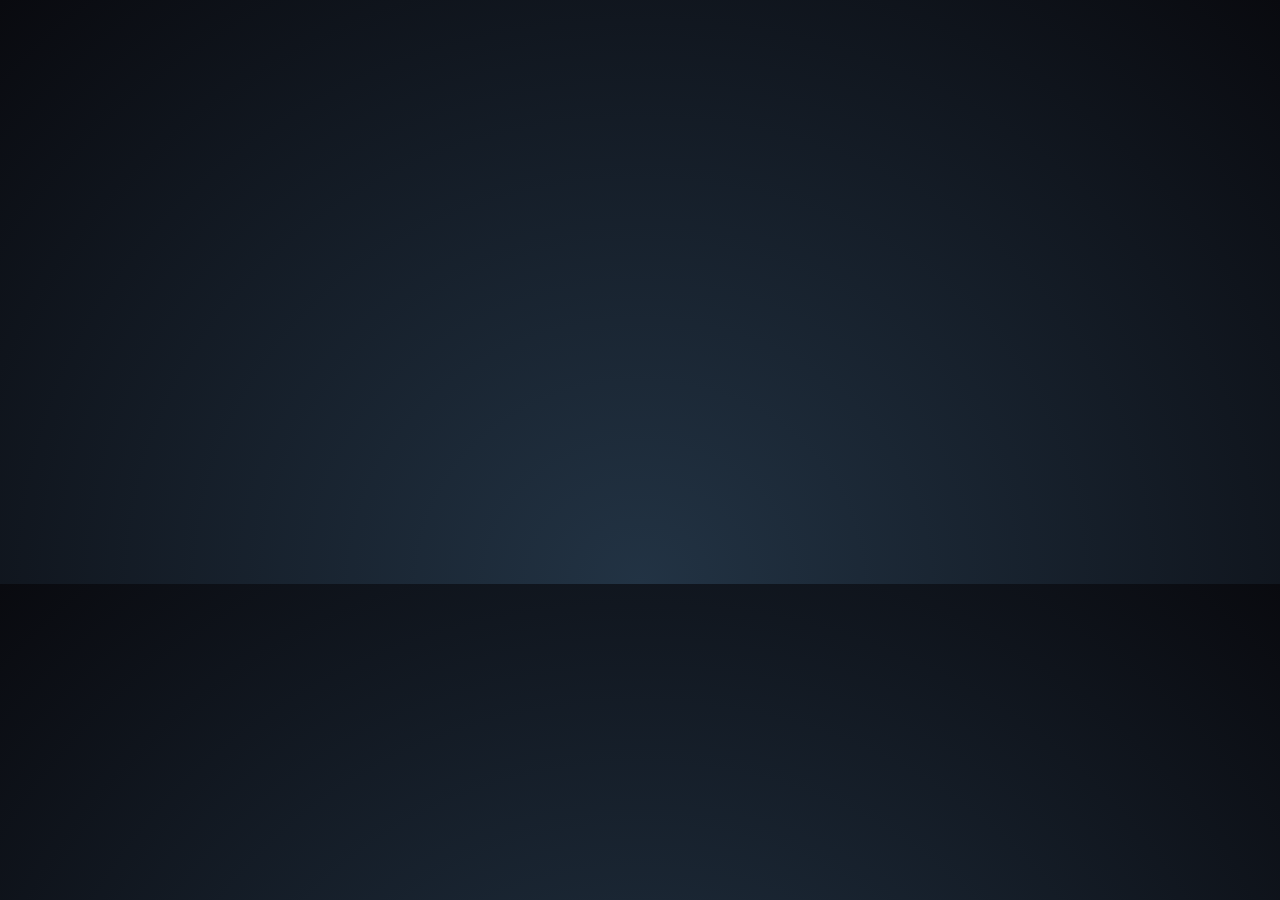
<file: index.html>
<!DOCTYPE html>
<html lang="en">
  <head>
    <meta charset="UTF-8" />
    <meta name="viewport" content="width=80%, initial-scale=1.0" />
    <title> Beat Store | the_fhtamim, LLC</title>
    <link rel="shortcut icon" href="https://www.thefhtamim.cf/images/Copy%20of%20Copy%20of%20Prod.%20By%20the_fhtamim%20(1).png" type="image/x-icon" />
      <link rel="stylesheet" href="style.css">
    <link rel="stylesheet" href="https://use.fontawesome.com/releases/v5.8.1/css/all.css">
        <link rel="stylesheet" href="https://cdnjs.cloudflare.com/ajax/libs/font-awesome/5.15.3/css/all.min.css"/>
    <script type="text/javascript" src="test1.js"></script>

    

  </head>
    
    
    
   
<body>
  
  <style>
body {
  font-family: "Lato", sans-serif;
}

.sidenav {
  height: 100%;
  width: 0;
  position: fixed;
  z-index: 1;
  top: 0;
  right: 0;
  background-color: #111;
  overflow-x: hidden;
  transition: 0.5s;
  padding-top: 60px;
}

.sidenav a {
  padding: 8px 8px 8px 32px;
  text-decoration: none;
  font-size: 25px;
  color: #818181;
  display: block;
  transition: 0.3s;
}

.sidenav a:hover {
  color: #f1f1f1;
}

.sidenav .closebtn {
  position: absolute;
  top: 0;
  right: 25px;
  font-size: 36px;
  margin-left: 50px;
}

@media screen and (max-height: 450px) {
  .sidenav {padding-top: 15px;}
  .sidenav a {font-size: 18px;}
}
</style>
</head>
<body>

<!--  <div id="mySidenav" class="sidenav">
  <a href="javascript:void(0)" class="closebtn" onclick="closeNav()">&times;</a>
  <a href="https://www.thefhtamim.cf">HOME</a>
  <a href="https://www.thefhtamim.cf/releases">RELEASES</a>
  <a href="https://store.thefhtamim.cf">BEAT STORE</a>
    <a href="https://www.thefhtamim.cf/about">ABOUT</a>
  <a href="mailto:hello@fhtamim.me">CONTACT</a>
</div>
<span class="myClass" style="font-size:30px;cursor:pointer" onclick="openNav()">&#9776; MENU </span>  -->


<script>
function openNav() {
  document.getElementById("mySidenav").style.width = "250px";
}

function closeNav() {
  document.getElementById("mySidenav").style.width = "0";
}
</script
  
  
    <section class="animated-background">
        <div id="stars1"></div>
        <div id="stars2"></div>
        <div id="stars3"></div>
    </section>

    
    
    


    
   

    <div id="userName">
        the_fhtamim
    </div>
    
   <div id="hashtag">
        Arteon Records
    </div>

    <div id="links">
        
        
        <div>
            
           
            <div>
                <div>
        .</div>
                <a class="link" href="order-form" target="_blank">
      <i class="fas fa-cart-arrow-down">&nbsp;</i>ORDER NOW </a>
        .</div>
  <a class="link" href="tnc " target="_blank">
      <i class="fab fa-wpforms">&nbsp;</i>Terrms & Conditions</a>
        .</div>
    
   
        
        <!--
        
        <a class="link" href=" " target="_blank"><i
                class="fa fa-download">&nbsp;</i> - Download Now</a>
        
        <a class="link" href=" " target="_blank"><i
                class="fab fa-spotify">&nbsp;</i> - Stream Now</a> 
<a class="link" href=" " target="_blank"><i
                class="fa fa-download">&nbsp;</i> - (Product ID - soh  ) </a>
        -->
        
    
    
    
    
    
    
    
   <!--    <div id="userName">
        Available [FREE FOR PROFIT] Beats
    </div>   -->
    
  
   
    </br>
  
  <!--
  <a class="link" href=" https://youtu.be/lV-yILlzmt0 " target="_blank"><i
                class="fa fa-download">&nbsp;</i>Continental - (Product ID - soh2304  ) </a>
    
    <a class="link" href=" https://open.spotify.com/album/5YhmLePwdu8srzZxdTyo1o" target="_blank"><i
                class="fa fa-download">&nbsp;</i>Arona - (Product ID - soh2014  ) </a>
                  
                  <a class="link" href=" https://open.spotify.com/album/0Nj7qlvxLylNcSBk229ViZ" target="_blank"><i
                class="fa fa-download">&nbsp;</i>Octavia - (Product ID - soh3625  ) </a>
                  
                  <a class="link" href=" https://open.spotify.com/album/2s51cpylyjlPXdKQ2SUnEr" target="_blank"><i
                class="fa fa-download">&nbsp;</i>Corniche - (Product ID - soh1025  ) </a>
                  
        <a class="link" href=" https://open.spotify.com/album/2fqgOldTveCF6lrM4BGYNg" target="_blank"><i
                class="fa fa-download">&nbsp;</i>Exige - (Product ID - soh1123  ) </a>
        <a class="link" href=" https://open.spotify.com/album/7EuJVTVFCPy05QUd9B8lxQ" target="_blank"><i
                class="fa fa-download">&nbsp;</i>Flavia - (Product ID - soh1257  ) </a>
        <a class="link" href=" https://open.spotify.com/album/2JqHORIMId0jUxrEqTI5ys" target="_blank"><i
                class="fa fa-download">&nbsp;</i>Berlinette - (Product ID - soh2571  ) </a>
        <a class="link" href=" https://open.spotify.com/album/2WAXw537Lv4AiMEh3F1Qgm" target="_blank"><i
                class="fa fa-download">&nbsp;</i>Brooklands - (Product ID - soh2147  ) </a>
        <a class="link" href=" https://open.spotify.com/album/5M11ld3kIiazShPty0c6sX" target="_blank"><i
                class="fa fa-download">&nbsp;</i>Aviator - (Product ID - soh2485  ) </a>
        <a class="link" href=" https://open.spotify.com/album/0739J2Yspo9JTjV2zdnoDk" target="_blank"><i
                class="fa fa-download">&nbsp;</i>Phaeton - (Product ID - soh2496  ) </a>
        <a class="link" href=" https://open.spotify.com/track/1SEocTgJMP2VWW9NqzoJOt" target="_blank"><i
                class="fa fa-download">&nbsp;</i>Fleetwood - (Product ID - soh2581  ) </a>
    
   -->
    
    
    </div>
<div id="hashtag">
        #thefhtamim
    </div>
    
    
    
    

    
  <!--  <div style="text-align:center;">   <iframe src="https://open.spotify.com/embed/artist/7JfHKTKBfe18f5ncO2yxkb?theme=0" width="70%" height="380" align="middle" frameBorder="0" allowtransparency="true" allow="encrypted-media"></iframe>  </div>
    
    
    -->

  
  <div id="links">
        
        
        <div>
            
           
            <div>
                <div>
        .</div>
                <a class="link" href="https://www.thefhtamim.cf" target="_blank">
      <i class="far fa-arrow-alt-circle-left">&nbsp;</i>Go Back to Official Website </a>
        .</div>
  <a class="link" href="https://www.fhtamim.me " target="_blank">
      <i class="fas fa-code">&nbsp;</i>Blog Website</a>
        .</div>
  
  
  <div id="userName">
        <p style="text-align: center"> Copyright &copy; 2020-<script>document.write(new Date().getFullYear())</script> the_fhtamim Inc.  All Rights Reserved</p>
    </div>
  
   </br>
  
</body>

</html>
</file>
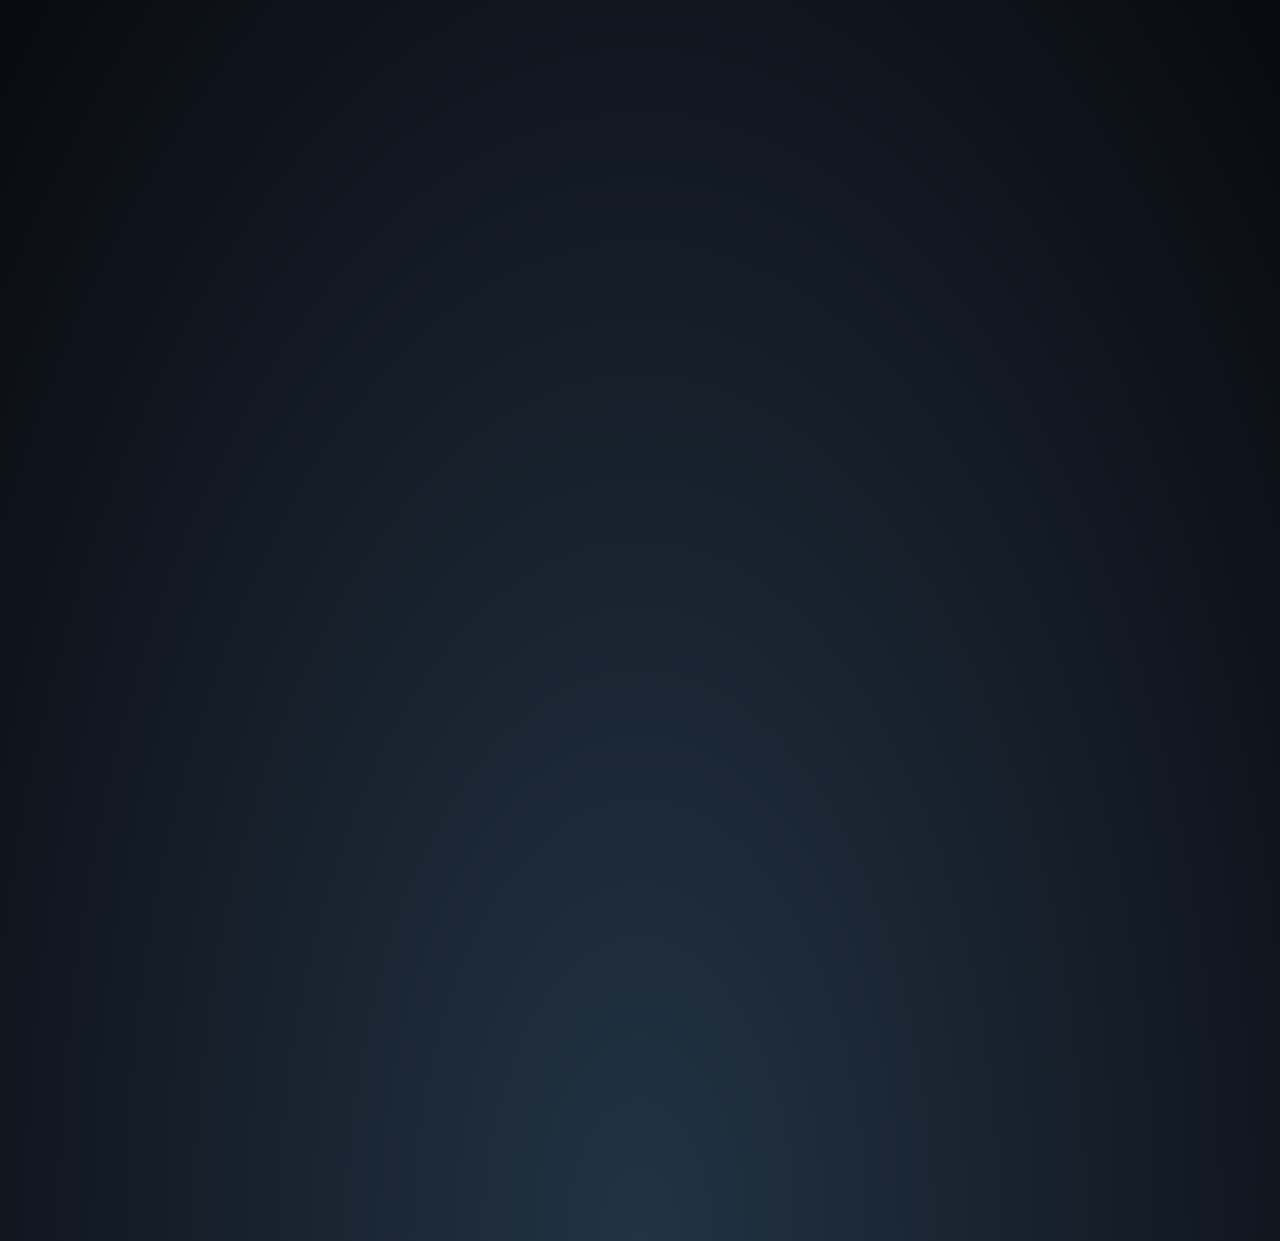
<file: order-form.html>
<!DOCTYPE html>
<html lang="en">
  <head>
    <meta charset="UTF-8" />
    <meta name="viewport" content="width=100%, initial-scale=1.0" />
    <title>the_fhtamim | SOH4400 Records</title>
    <link rel="shortcut icon" href="./images/Copy of Copy of Prod. By the_fhtamim (1).png" type="image/x-icon" />
      <link rel="stylesheet" href="style.css">
    <link rel="stylesheet" href="https://use.fontawesome.com/releases/v5.8.1/css/all.css">
        <link rel="stylesheet" href="https://cdnjs.cloudflare.com/ajax/libs/font-awesome/5.15.3/css/all.min.css"/>
    <script type="text/javascript" src="test1.js"></script>

    

  </head>
    

<body>
  
  <style>
body {
  font-family: "Lato", sans-serif;
}

.sidenav {
  height: 100%;
  width: 0;
  position: fixed;
  z-index: 1;
  top: 0;
  right: 0;
  background-color: #111;
  overflow-x: hidden;
  transition: 0.5s;
  padding-top: 60px;
}

.sidenav a {
  padding: 8px 8px 8px 32px;
  text-decoration: none;
  font-size: 25px;
  color: #818181;
  display: block;
  transition: 0.3s;
}

.sidenav a:hover {
  color: #f1f1f1;
}

.sidenav .closebtn {
  position: absolute;
  top: 0;
  right: 25px;
  font-size: 36px;
  margin-left: 50px;
}

@media screen and (max-height: 450px) {
  .sidenav {padding-top: 15px;}
  .sidenav a {font-size: 18px;}
}
</style>
</head>
<body>

<div id="mySidenav" class="sidenav">
  <a href="javascript:void(0)" class="closebtn" onclick="closeNav()">&times;</a>
  <a href="https://www.thefhtamim.cf">HOME</a>
  <a href="https://www.thefhtamim.cf/releases">RELEASES</a>
  <a href="https://store.thefhtamim.cf">BEAT STORE</a>
    <a href="https://www.thefhtamim.cf/about">ABOUT</a>
  <a href="mailto:hello@fhtamim.me">CONTACT</a>
</div>
<span class="myClass" style="font-size:30px;cursor:pointer" onclick="openNav()">&#9776; MENU </span>


<script>
function openNav() {
  document.getElementById("mySidenav").style.width = "250px";
}

function closeNav() {
  document.getElementById("mySidenav").style.width = "0";
}
</script
  
  
    <section class="animated-background">
        <div id="stars1"></div>
        <div id="stars2"></div>
        <div id="stars3"></div>
    </section>

    
    
    


    
   

    <div id="userName">
        the_fhtamim
    </div>
    
   <div id="hashtag">
        SOH4400 Records
    </div>

<div class="myClass" style="text-align:center;">
<iframe src="https://docs.google.com/forms/d/e/1FAIpQLSdbOqzqI1e1yytKc3iPMrQdaur-ZGd9vKEgfacN8Mnn2TWigw/viewform?embedded=true" width="80%" height="1080" frameborder="0" marginheight="0" marginwidth="0">Loading…</iframe>


<p>©the_fhtamim Inc. / SOH4400 Records,All Rights Reserved </p> 
  </div>
<div id="hashtag">
        #thefhtamim
    </div>
    
    
    
    
    <!--Start of Tawk.to Script-->
<script type="text/javascript">
var Tawk_API=Tawk_API||{}, Tawk_LoadStart=new Date();
(function(){
var s1=document.createElement("script"),s0=document.getElementsByTagName("script")[0];
s1.async=true;
s1.src='https://embed.tawk.to/60bfcff865b7290ac634df01/1f7mk8pi3';
s1.charset='UTF-8';
s1.setAttribute('crossorigin','*');
s0.parentNode.insertBefore(s1,s0);
})();
</script>
<!--End of Tawk.to Script-->
    
    
    
    

</body>

</html>
</file>
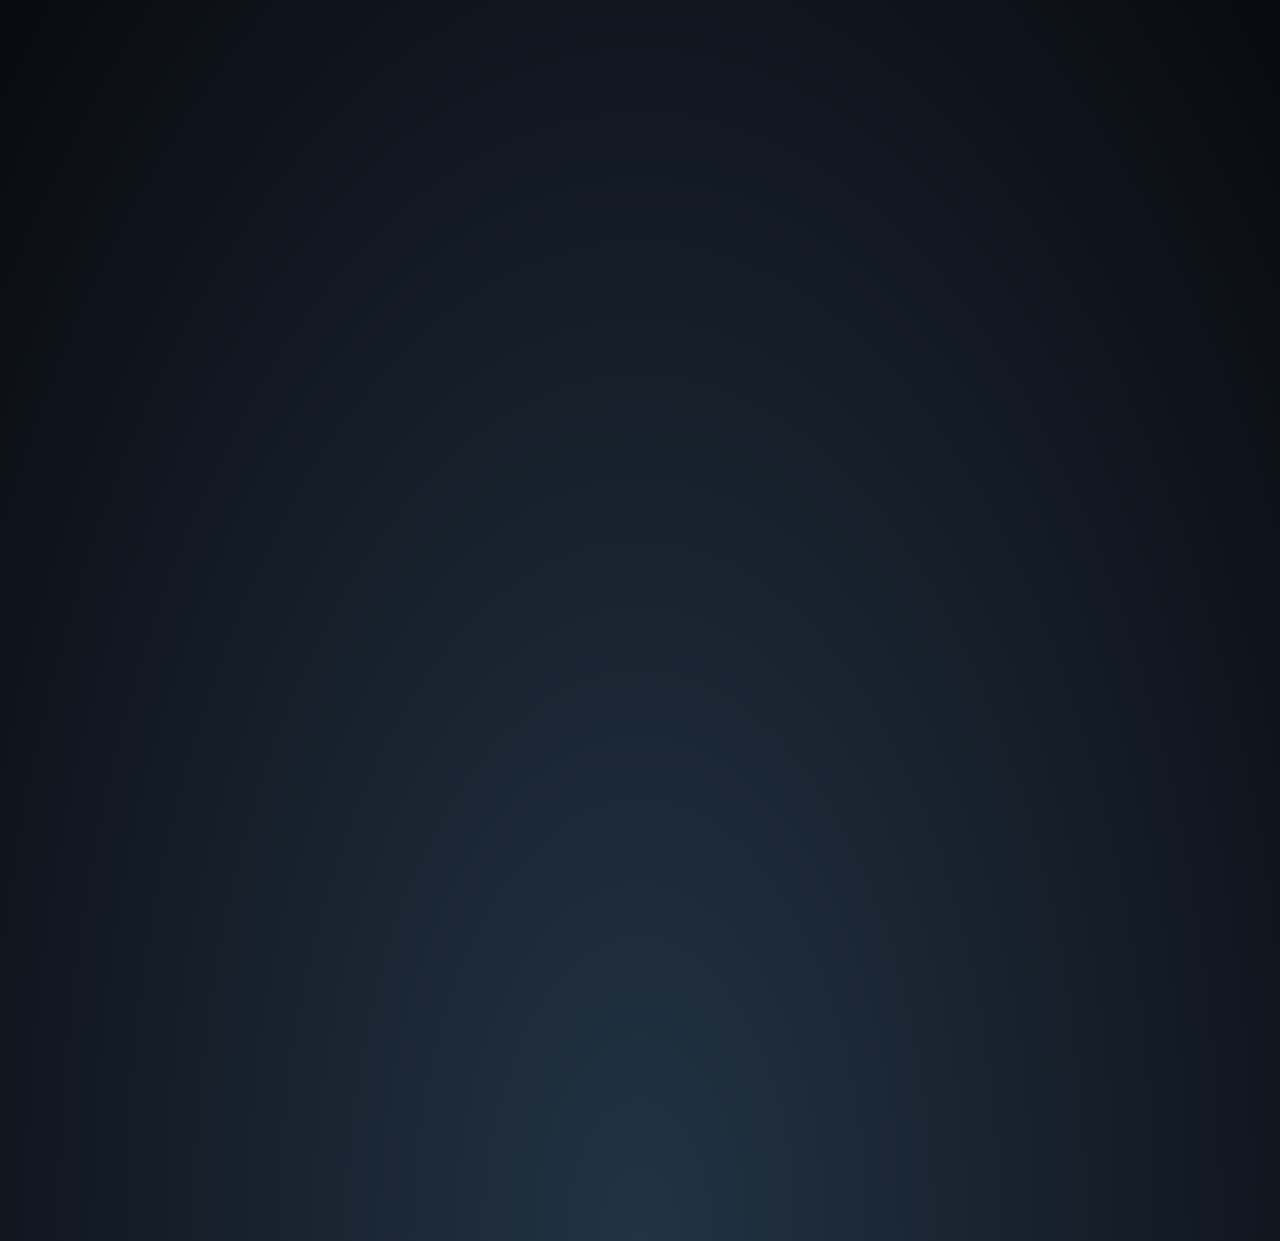
<file: test.html>
<!DOCTYPE html>
<html lang="en">
  <head>
    <meta charset="UTF-8" />
    <meta name="viewport" content="width=100%, initial-scale=1.0" />
    <title>the_fhtamim | SOH4400 Records</title>
    <link rel="shortcut icon" href="./images/Copy of Copy of Prod. By the_fhtamim (1).png" type="image/x-icon" />
      <link rel="stylesheet" href="style.css">
    <link rel="stylesheet" href="https://use.fontawesome.com/releases/v5.8.1/css/all.css">
        <link rel="stylesheet" href="https://cdnjs.cloudflare.com/ajax/libs/font-awesome/5.15.3/css/all.min.css"/>
    <script type="text/javascript" src="test1.js"></script>

    

  </head>
    

<body>
  
  <style>
body {
  font-family: "Lato", sans-serif;
}

.sidenav {
  height: 100%;
  width: 0;
  position: fixed;
  z-index: 1;
  top: 0;
  right: 0;
  background-color: #111;
  overflow-x: hidden;
  transition: 0.5s;
  padding-top: 60px;
}

.sidenav a {
  padding: 8px 8px 8px 32px;
  text-decoration: none;
  font-size: 25px;
  color: #818181;
  display: block;
  transition: 0.3s;
}

.sidenav a:hover {
  color: #f1f1f1;
}

.sidenav .closebtn {
  position: absolute;
  top: 0;
  right: 25px;
  font-size: 36px;
  margin-left: 50px;
}

@media screen and (max-height: 450px) {
  .sidenav {padding-top: 15px;}
  .sidenav a {font-size: 18px;}
}
</style>
</head>
<body>

<div id="mySidenav" class="sidenav">
  <a href="javascript:void(0)" class="closebtn" onclick="closeNav()">&times;</a>
  <a href="index">HOME</a>
  <a href="releases">RELEASES</a>
  <a href="beatstore">BEAT STORE</a>
    <a href="about">ABOUT</a>
  <a href="contact-form">CONTACT FORM</a>
</div>
<span class="myClass" style="font-size:30px;cursor:pointer" onclick="openNav()">&#9776; MENU </span>


<script>
function openNav() {
  document.getElementById("mySidenav").style.width = "250px";
}

function closeNav() {
  document.getElementById("mySidenav").style.width = "0";
}
</script
  
  
    <section class="animated-background">
        <div id="stars1"></div>
        <div id="stars2"></div>
        <div id="stars3"></div>
    </section>

    
    
    


    
   

    <div id="userName">
        the_fhtamim
    </div>
    
   <div id="hashtag">
        SOH4400 Records
    </div>

<div class="myClass" style="text-align:center;">
<iframe src="https://docs.google.com/forms/d/e/1FAIpQLSdbOqzqI1e1yytKc3iPMrQdaur-ZGd9vKEgfacN8Mnn2TWigw/viewform?embedded=true" width="80%" height="1080" frameborder="0" marginheight="0" marginwidth="0">Loading…</iframe>


<p>©the_fhtamim Inc. / SOH4400 Records,All Rights Reserved </p> 
  </div>
<div id="hashtag">
        #thefhtamim
    </div>
    
    
    
    
    <!--Start of Tawk.to Script-->
<script type="text/javascript">
var Tawk_API=Tawk_API||{}, Tawk_LoadStart=new Date();
(function(){
var s1=document.createElement("script"),s0=document.getElementsByTagName("script")[0];
s1.async=true;
s1.src='https://embed.tawk.to/60bfcff865b7290ac634df01/1f7mk8pi3';
s1.charset='UTF-8';
s1.setAttribute('crossorigin','*');
s0.parentNode.insertBefore(s1,s0);
})();
</script>
<!--End of Tawk.to Script-->
    
    
    
    

</body>

</html>
</file>
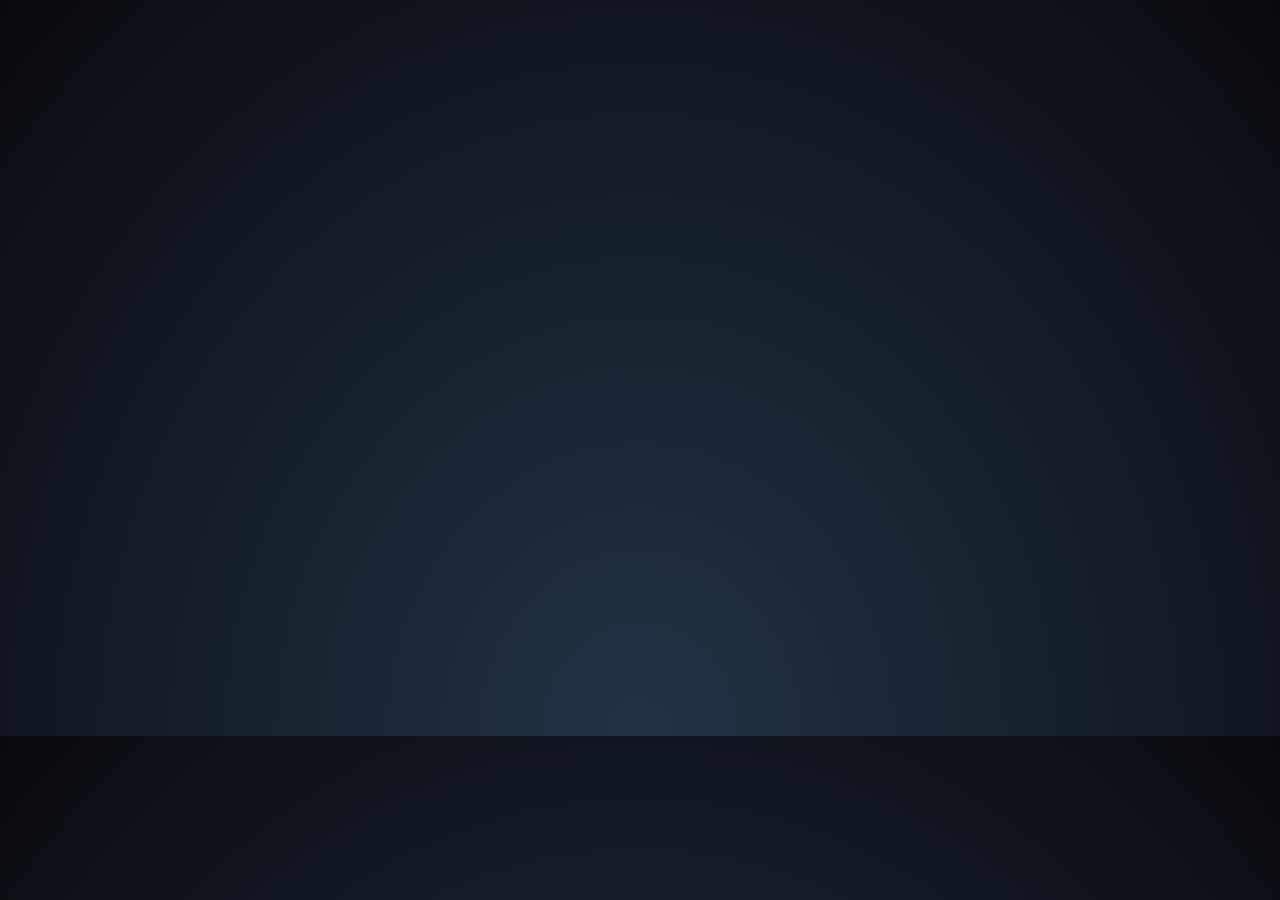
<file: tnc.html>
<!DOCTYPE html>
<html lang="en">
  <head>
    <meta charset="UTF-8" />
    <meta name="viewport" content="width=100%, initial-scale=1.0" />
    <title>the_fhtamim | SOH4400 Records</title>
    <link rel="shortcut icon" href="./Copy of Copy of Prod. By the_fhtamim (1).png" type="image/x-icon" />
      <link rel="stylesheet" href="style.css">
    <link rel="stylesheet" href="https://use.fontawesome.com/releases/v5.8.1/css/all.css">
        <link rel="stylesheet" href="https://cdnjs.cloudflare.com/ajax/libs/font-awesome/5.15.3/css/all.min.css"/>
    <script type="text/javascript" src="test1.js"></script>

    

  </head>
    

<body>
  
  <style>
body {
  font-family: "Lato", sans-serif;
}

.sidenav {
  height: 100%;
  width: 0;
  position: fixed;
  z-index: 1;
  top: 0;
  right: 0;
  background-color: #111;
  overflow-x: hidden;
  transition: 0.5s;
  padding-top: 60px;
}

.sidenav a {
  padding: 8px 8px 8px 32px;
  text-decoration: none;
  font-size: 25px;
  color: #818181;
  display: block;
  transition: 0.3s;
}

.sidenav a:hover {
  color: #f1f1f1;
}

.sidenav .closebtn {
  position: absolute;
  top: 0;
  right: 25px;
  font-size: 36px;
  margin-left: 50px;
}

@media screen and (max-height: 450px) {
  .sidenav {padding-top: 15px;}
  .sidenav a {font-size: 18px;}
}
</style>
</head>
<body>

<div id="mySidenav" class="sidenav">
  <a href="javascript:void(0)" class="closebtn" onclick="closeNav()">&times;</a>
  <a href="index">HOME</a>
  <a href="https://www.thefhtamim.cf/releases">RELEASES</a>
    <a href="https://www.thefhtamim.cf/about">ABOUT</a>
  <a href="mailto:hello@fhtamim.me">CONTACT</a>
      <a href="https://thefhtamim.cf">OFFICIAL WEBSITE</a>

</div>
<span class="myClass" style="font-size:30px;cursor:pointer" onclick="openNav()">&#9776; MENU </span>


<script>
function openNav() {
  document.getElementById("mySidenav").style.width = "250px";
}

function closeNav() {
  document.getElementById("mySidenav").style.width = "0";
}
</script
  
  
    <section class="animated-background">
        <div id="stars1"></div>
        <div id="stars2"></div>
        <div id="stars3"></div>
    </section>

    
    
    


    
   

    <div id="userName">
        the_fhtamim
    </div>
    
   <div id="hashtag">
        SOH4400 Records
    </div>

<div class="myClass" style="text-align:center;">
  <p>
          ❗️  **Terms & Conditions**  ❗️ </p>
</br>
<p>*Absolutely ANY USE of my [FREE] beats REQUIRE CREDIT IN THE TITLE (Prod. By the_fhtamim). There are NO exceptions.</p> <p> Any social media use of my beats require credit to me IN THE CAPTION @f_h_tamim</p>
<p>* The free version of this beat is NOT available for streaming services such as Spotify or Apple Music. </p>
<p>* Any use of content ID is forbidden regardless if you've purchased a license or not, </p><p>you can't register your song on BMI/ASCAP/WIPO/OMPI or any worldwide copyright organization or any other Content ID system unless you have acquired an exclusive license.</p><p> Failure to comply will result in a COPYRIGHT STRIKE.</p>
<p>*If you are using my beat, Please let me know through email or purchase for FREE from my beat store. Otherwise, you will get an automated content ID claim.</p>
<p>*For any kind of help don't hesitate to send an email here: help@thefhtamim.cf </p>

<p>Thank you </p>



<p>©the_fhtamim Inc. / SOH4400 Records,All Rights Reserved </p> 
  </div>
<div id="hashtag">
        #thefhtamim
    </div>
    
    
    
    
    <!--Start of Tawk.to Script-->
<script type="text/javascript">
var Tawk_API=Tawk_API||{}, Tawk_LoadStart=new Date();
(function(){
var s1=document.createElement("script"),s0=document.getElementsByTagName("script")[0];
s1.async=true;
s1.src='https://embed.tawk.to/60bfcff865b7290ac634df01/1f7mk8pi3';
s1.charset='UTF-8';
s1.setAttribute('crossorigin','*');
s0.parentNode.insertBefore(s1,s0);
})();
</script>
<!--End of Tawk.to Script-->
    
   <div style="text-align:center;">   <iframe src="https://open.spotify.com/embed/artist/7JfHKTKBfe18f5ncO2yxkb?theme=0" width="70%" height="380" align="middle" frameBorder="0" allowtransparency="true" allow="encrypted-media"></iframe>  </div>
    
    
    

</body>

</html
</file>
<file: style.css>
@import url('https://fonts.googleapis.com/css?family=Karla:400,700&display=swap');

:root {
    --bgColor: #223344;
    --bgColor2: #090a0f;
    --accentColor: #E6E6E6;
    --font: 'Karla', sans-serif;
    --delay: .3s;
}

body {
    margin: 0;
    padding: 0;
    min-height: 1vh;
    font-family: var(--font);
    background: radial-gradient(ellipse at bottom, var(--bgColor) 0%, var(--bgColor2) 100%);
    opacity: 0;
    animation: 1s ease-out var(--delay) 1 transitionAnimation; /* duration/timing-function/delay/iterations/name */
    animation-fill-mode: forwards;
}

#profilePicture, #profilePicture img {
    position: relative;
    width: 96px;
    height: 96px;
    display: block;
    margin: 35px auto 20px;
    border-radius: 50%;
    -webkit-tap-highlight-color: transparent;
}

#userName {
    color: var(--accentColor);
    font-size: 1rem;
    font-weight: bold;
    line-height: 1.25;
    display: block;
    font-family: var(--font);
    width: 100%;
    text-align: center;
    text-decoration: none;
}

#links {
    max-width: 675px;
    width: auto;
    display: block;
    margin: 27px auto;
}

.link {
    position: relative;
    background-color: transparent;
    color: var(--accentColor);
    border: solid var(--accentColor) 2px;
    border-radius: 10px;
    font-size: 1rem;
    text-align: center;
    display: block;
    margin-left: 10px;
    margin-right: 10px;
    margin-bottom: 10px;
    padding: 10px; /* 17px */
    text-decoration: none;
    /* transition: all .25s cubic-bezier(.08, .59, .29, .99); */
    -webkit-tap-highlight-color: transparent;
}

@media (hover: hover) {
    .link:hover {
        background-color: var(--accentColor);
        color: var(--bgColor);
    }
}

.link:active {
    background-color: var(--accentColor);
    color: var(--bgColor);
}

#hashtag {
    position: relative;
    padding-bottom: 20px;
    color: var(--accentColor);
    font-size: 1rem;
    display: block;
    font-family: var(--font);
    width: 100%;
    text-align: center;

    /*  animation   */
    overflow: hidden;
    background: linear-gradient(90deg, var(--bgColor), var(--accentColor), var(--bgColor));
    background-repeat: no-repeat;
    background-size: 80%;
    animation: animate 3s linear var(--delay) infinite;
    -webkit-background-clip: text;
    -webkit-text-fill-color: rgba(255, 255, 255, 0);
}


/*-------------------------animations-----------------------*/
@keyframes transitionAnimation {
    0% {
        opacity: 0;
        transform: translateY(-10px);
    }
    100% {
        opacity: 1;
        transform: translateY(0);
    }
}

@keyframes animate {
    0% {
      background-position: -500%;
    }
    100% {
      background-position: 500%;
    }
}

@keyframes animStar {
    from {
        transform: translateY(0px);
    }
    to {
        transform: translateY(-2000px);
    }
}


/*-------------------------popup------------------------*/
/* credits: https://www.youtube.com/watch?v=lAS2glU0xlc */
.overlay {
    display: flex;
    align-items: center;
    justify-content: center;
    position: fixed;
    top: 0;
    bottom: 0;
    left: 0;
    right: 0;
    background-color: rgba(0, 0, 0, 0.7);
    z-index: 2;
    visibility: hidden;
    opacity: 0;
    overflow: hidden;
    transition: .5s ease-in-out;
}

.popup {
    position: relative;
    top: -43%;
    /* right: -100vh; */
    display: flex;
    flex-direction: column;
    align-items: center;
    max-width: 400px;
    /* max-height: 500px; */
    width: auto;
    height: auto;
    margin: 56px;
    background-color: var(--accentColor);
    /* transform: rotate(32deg); */
    transform: scale(0);
    transition: .5s ease-in-out;
}

.popup-quote {
    font-family : Baskerville, Georgia, serif;
    font-style : italic;
    position: flex;
    color: var(--accentColor);
    padding: 20px;
    background-color: var(--bgColor);
    text-align: center;
    font-size: 1rem;
}

.popup-photo {
    display: flex;
    width: 100%;
    height: 100%;
}

.popup-photo img {
    width: 100%;
    height: 100%;
}

.overlay:target {
    visibility: visible;
    opacity: 1;
}

.overlay:target .popup {
    transform: scale(1);
    top: 0;
    /* right: 0; */
    /* transform: rotate(0); */
}

.popup-close {
    position: absolute;
    right: -1rem;
    top: -1rem;
    width: 3rem;
    height: 3rem;
    font-size: 1.7rem;
    font-weight: 400;
    border-radius: 100%;
    background-color: var(--bgColor);
    z-index: 4;
    color: var(--accentColor);
    line-height: 2.7rem;
    text-align: center;
    cursor: pointer;
    text-decoration: none;
    -webkit-tap-highlight-color: transparent;
}

@media (hover: hover) {
    .popup-close:hover {
        background-color: var(--accentColor);
        color: var(--bgColor);
    }
}

.popup-close:active {
    background-color: var(--accentColor);
    color: var(--bgColor);
}


/*-----------------------parallax-----------------------*/
/* credits: https://www.youtube.com/watch?v=aywzn9cf-_U */
#stars1 {
    width: 1px;
    height: 1px;
    background: transparent;
    animation: animStar 120s linear infinite;

    box-shadow: 779px 1331px #fff, 324px 42px #fff, 303px 586px #fff,
    1312px 276px #fff, 451px 625px #fff, 521px 1931px #fff, 1087px 1871px #fff,
    36px 1546px #fff, 132px 934px #fff, 1698px 901px #fff, 1418px 664px #fff,
    1448px 1157px #fff, 1084px 232px #fff, 347px 1776px #fff, 1722px 243px #fff,
    1629px 835px #fff, 479px 969px #fff, 1231px 960px #fff, 586px 384px #fff,
    164px 527px #fff, 8px 646px #fff, 1150px 1126px #fff, 665px 1357px #fff,
    1556px 1982px #fff, 1260px 1961px #fff, 1675px 1741px #fff,
    1843px 1514px #fff, 718px 1628px #fff, 242px 1343px #fff, 1497px 1880px #fff,
    1364px 230px #fff, 1739px 1302px #fff, 636px 959px #fff, 304px 686px #fff,
    614px 751px #fff, 1935px 816px #fff, 1428px 60px #fff, 355px 335px #fff,
    1594px 158px #fff, 90px 60px #fff, 1553px 162px #fff, 1239px 1825px #fff,
    1945px 587px #fff, 749px 1785px #fff, 1987px 1172px #fff, 1301px 1237px #fff,
    1039px 342px #fff, 1585px 1481px #fff, 995px 1048px #fff, 524px 932px #fff,
    214px 413px #fff, 1701px 1300px #fff, 1037px 1613px #fff, 1871px 996px #fff,
    1360px 1635px #fff, 1110px 1313px #fff, 412px 1783px #fff, 1949px 177px #fff,
    903px 1854px #fff, 700px 1936px #fff, 378px 125px #fff, 308px 834px #fff,
    1118px 962px #fff, 1350px 1929px #fff, 781px 1811px #fff, 561px 137px #fff,
    757px 1148px #fff, 1670px 1979px #fff, 343px 739px #fff, 945px 795px #fff,
    576px 1903px #fff, 1078px 1436px #fff, 1583px 450px #fff, 1366px 474px #fff,
    297px 1873px #fff, 192px 162px #fff, 1624px 1633px #fff, 59px 453px #fff,
    82px 1872px #fff, 1933px 498px #fff, 1966px 1974px #fff, 1975px 1688px #fff,
    779px 314px #fff, 1858px 1543px #fff, 73px 1507px #fff, 1693px 975px #fff,
    1683px 108px #fff, 1768px 1654px #fff, 654px 14px #fff, 494px 171px #fff,
    1689px 1895px #fff, 1660px 263px #fff, 1031px 903px #fff, 1203px 1393px #fff,
    1333px 1421px #fff, 1113px 41px #fff, 1206px 1645px #fff, 1325px 1635px #fff,
    142px 388px #fff, 572px 215px #fff, 1535px 296px #fff, 1419px 407px #fff,
    1379px 1003px #fff, 329px 469px #fff, 1791px 1652px #fff, 935px 1802px #fff,
    1330px 1820px #fff, 421px 1933px #fff, 828px 365px #fff, 275px 316px #fff,
    707px 960px #fff, 1605px 1554px #fff, 625px 58px #fff, 717px 1697px #fff,
    1669px 246px #fff, 1925px 322px #fff, 1154px 1803px #fff, 1929px 295px #fff,
    1248px 240px #fff, 1045px 1755px #fff, 166px 942px #fff, 1888px 1773px #fff,
    678px 1963px #fff, 1370px 569px #fff, 1974px 1400px #fff, 1786px 460px #fff,
    51px 307px #fff, 784px 1400px #fff, 730px 1258px #fff, 1712px 393px #fff,
    416px 170px #fff, 1797px 1932px #fff, 572px 219px #fff, 1557px 1856px #fff,
    218px 8px #fff, 348px 1334px #fff, 469px 413px #fff, 385px 1738px #fff,
    1357px 1818px #fff, 240px 942px #fff, 248px 1847px #fff, 1535px 806px #fff,
    236px 1514px #fff, 1429px 1556px #fff, 73px 1633px #fff, 1398px 1121px #fff,
    671px 1301px #fff, 1404px 1663px #fff, 740px 1018px #fff, 1600px 377px #fff,
    785px 514px #fff, 112px 1084px #fff, 1915px 1887px #fff, 1463px 1848px #fff,
    687px 1115px #fff, 1268px 1768px #fff, 1729px 1425px #fff,
    1284px 1022px #fff, 801px 974px #fff, 1975px 1317px #fff, 1354px 834px #fff,
    1446px 1484px #fff, 1283px 1786px #fff, 11px 523px #fff, 1842px 236px #fff,
    1355px 654px #fff, 429px 7px #fff, 1033px 1128px #fff, 157px 297px #fff,
    545px 635px #fff, 52px 1080px #fff, 827px 1520px #fff, 1121px 490px #fff,
    9px 309px #fff, 1744px 1586px #fff, 1014px 417px #fff, 1534px 524px #fff,
    958px 552px #fff, 1403px 1496px #fff, 387px 703px #fff, 1522px 548px #fff,
    1355px 282px #fff, 1532px 601px #fff, 1838px 790px #fff, 290px 259px #fff,
    295px 598px #fff, 1601px 539px #fff, 1561px 1272px #fff, 34px 1922px #fff,
    1024px 543px #fff, 467px 369px #fff, 722px 333px #fff, 1976px 1255px #fff,
    766px 983px #fff, 1582px 1285px #fff, 12px 512px #fff, 617px 1410px #fff,
    682px 577px #fff, 1334px 1438px #fff, 439px 327px #fff, 1617px 1661px #fff,
    673px 129px #fff, 794px 941px #fff, 1386px 1902px #fff, 37px 1353px #fff,
    1467px 1353px #fff, 416px 18px #fff, 187px 344px #fff, 200px 1898px #fff,
    1491px 1619px #fff, 811px 347px #fff, 924px 1827px #fff, 945px 217px #fff,
    1735px 1228px #fff, 379px 1890px #fff, 79px 761px #fff, 825px 1837px #fff,
    1980px 1558px #fff, 1308px 1573px #fff, 1488px 1726px #fff,
    382px 1208px #fff, 522px 595px #fff, 1277px 1898px #fff, 354px 552px #fff,
    161px 1784px #fff, 614px 251px #fff, 526px 1576px #fff, 17px 212px #fff,
    179px 996px #fff, 467px 1208px #fff, 1944px 1838px #fff, 1140px 1093px #fff,
    858px 1007px #fff, 200px 1064px #fff, 423px 1964px #fff, 1945px 439px #fff,
    1377px 689px #fff, 1120px 1437px #fff, 1876px 668px #fff, 907px 1324px #fff,
    343px 1976px #fff, 1816px 1501px #fff, 1849px 177px #fff, 647px 91px #fff,
    1984px 1012px #fff, 1336px 1300px #fff, 128px 648px #fff, 305px 1060px #fff,
    1324px 826px #fff, 1263px 1314px #fff, 1801px 629px #fff, 1614px 1555px #fff,
    1634px 90px #fff, 1603px 452px #fff, 891px 1984px #fff, 1556px 1906px #fff,
    121px 68px #fff, 1676px 1714px #fff, 516px 936px #fff, 1947px 1492px #fff,
    1455px 1519px #fff, 45px 602px #fff, 205px 1039px #fff, 793px 172px #fff,
    1562px 1739px #fff, 1056px 110px #fff, 1512px 379px #fff, 1795px 1621px #fff,
    1848px 607px #fff, 262px 1719px #fff, 477px 991px #fff, 483px 883px #fff,
    1239px 1197px #fff, 1496px 647px #fff, 1649px 25px #fff, 1491px 1946px #fff,
    119px 996px #fff, 179px 1472px #fff, 1341px 808px #fff, 1565px 1700px #fff,
    407px 1544px #fff, 1754px 357px #fff, 1288px 981px #fff, 902px 1997px #fff,
    1755px 1668px #fff, 186px 877px #fff, 1202px 1882px #fff, 461px 1213px #fff,
    1400px 748px #fff, 1969px 1899px #fff, 809px 522px #fff, 514px 1219px #fff,
    374px 275px #fff, 938px 1973px #fff, 357px 552px #fff, 144px 1722px #fff,
    1572px 912px #fff, 402px 1858px #fff, 1544px 1195px #fff, 667px 1257px #fff,
    727px 1496px #fff, 993px 232px #fff, 1772px 313px #fff, 1040px 1590px #fff,
    1204px 1973px #fff, 1268px 79px #fff, 1555px 1048px #fff, 986px 1707px #fff,
    978px 1710px #fff, 713px 360px #fff, 407px 863px #fff, 461px 736px #fff,
    284px 1608px #fff, 103px 430px #fff, 1283px 1319px #fff, 977px 1186px #fff,
    1966px 1516px #fff, 1287px 1129px #fff, 70px 1098px #fff, 1189px 889px #fff,
    1126px 1734px #fff, 309px 1292px #fff, 879px 764px #fff, 65px 473px #fff,
    1003px 1959px #fff, 658px 791px #fff, 402px 1576px #fff, 35px 622px #fff,
    529px 1589px #fff, 164px 666px #fff, 1876px 1290px #fff, 1541px 526px #fff,
    270px 1297px #fff, 440px 865px #fff, 1500px 802px #fff, 182px 1754px #fff,
    1264px 892px #fff, 272px 1249px #fff, 1289px 1535px #fff, 190px 1646px #fff,
    955px 242px #fff, 1456px 1597px #fff, 1727px 1983px #fff, 635px 801px #fff,
    226px 455px #fff, 1396px 1710px #fff, 849px 1863px #fff, 237px 1264px #fff,
    839px 140px #fff, 1122px 735px #fff, 1280px 15px #fff, 1318px 242px #fff,
    1819px 1148px #fff, 333px 1392px #fff, 1949px 553px #fff, 1878px 1332px #fff,
    467px 548px #fff, 1812px 1082px #fff, 1067px 193px #fff, 243px 156px #fff,
    483px 1616px #fff, 1714px 933px #fff, 759px 1800px #fff, 1822px 995px #fff,
    1877px 572px #fff, 581px 1084px #fff, 107px 732px #fff, 642px 1837px #fff,
    166px 1493px #fff, 1555px 198px #fff, 819px 307px #fff, 947px 345px #fff,
    827px 224px #fff, 927px 1394px #fff, 540px 467px #fff, 1093px 405px #fff,
    1140px 927px #fff, 130px 529px #fff, 33px 1980px #fff, 1147px 1663px #fff,
    1616px 1436px #fff, 528px 710px #fff, 798px 1100px #fff, 505px 1480px #fff,
    899px 641px #fff, 1909px 1949px #fff, 1311px 964px #fff, 979px 1301px #fff,
    1393px 969px #fff, 1793px 1886px #fff, 292px 357px #fff, 1196px 1718px #fff,
    1290px 1994px #fff, 537px 1973px #fff, 1181px 1674px #fff,
    1740px 1566px #fff, 1307px 265px #fff, 922px 522px #fff, 1892px 472px #fff,
    384px 1746px #fff, 392px 1098px #fff, 647px 548px #fff, 390px 1498px #fff,
    1246px 138px #fff, 730px 876px #fff, 192px 1472px #fff, 1790px 1789px #fff,
    928px 311px #fff, 1253px 1647px #fff, 747px 1921px #fff, 1561px 1025px #fff,
    1533px 1292px #fff, 1985px 195px #fff, 728px 729px #fff, 1712px 1936px #fff,
    512px 1717px #fff, 1528px 483px #fff, 313px 1642px #fff, 281px 1849px #fff,
    1212px 799px #fff, 435px 1191px #fff, 1422px 611px #fff, 1718px 1964px #fff,
    411px 944px #fff, 210px 636px #fff, 1502px 1295px #fff, 1434px 349px #fff,
    769px 60px #fff, 747px 1053px #fff, 789px 504px #fff, 1436px 1264px #fff,
    1893px 1225px #fff, 1394px 1788px #fff, 1108px 1317px #fff,
    1673px 1395px #fff, 854px 1010px #fff, 1705px 80px #fff, 1858px 148px #fff,
    1729px 344px #fff, 1388px 664px #fff, 895px 406px #fff, 1479px 157px #fff,
    1441px 1157px #fff, 552px 1900px #fff, 516px 364px #fff, 1647px 189px #fff,
    1427px 1071px #fff, 785px 729px #fff, 1080px 1710px #fff, 504px 204px #fff,
    1177px 1622px #fff, 657px 34px #fff, 1296px 1099px #fff, 248px 180px #fff,
    1212px 1568px #fff, 667px 1562px #fff, 695px 841px #fff, 1608px 1247px #fff,
    751px 882px #fff, 87px 167px #fff, 607px 1368px #fff, 1363px 1203px #fff,
    1836px 317px #fff, 1668px 1703px #fff, 830px 1154px #fff, 1721px 1398px #fff,
    1601px 1280px #fff, 976px 874px #fff, 1743px 254px #fff, 1020px 1815px #fff,
    1670px 1766px #fff, 1890px 735px #fff, 1379px 136px #fff, 1864px 695px #fff,
    206px 965px #fff, 1404px 1932px #fff, 1923px 1360px #fff, 247px 682px #fff,
    519px 1708px #fff, 645px 750px #fff, 1164px 1204px #fff, 834px 323px #fff,
    172px 1350px #fff, 213px 972px #fff, 1837px 190px #fff, 285px 1806px #fff,
    1047px 1299px #fff, 1548px 825px #fff, 1730px 324px #fff, 1346px 1909px #fff,
    772px 270px #fff, 345px 1190px #fff, 478px 1433px #fff, 1479px 25px #fff,
    1994px 1830px #fff, 1744px 732px #fff, 20px 1635px #fff, 690px 1795px #fff,
    1594px 569px #fff, 579px 245px #fff, 1398px 733px #fff, 408px 1352px #fff,
    1774px 120px #fff, 1152px 1370px #fff, 1698px 1810px #fff, 710px 1450px #fff,
    665px 286px #fff, 493px 1720px #fff, 786px 5px #fff, 637px 1140px #fff,
    764px 324px #fff, 927px 310px #fff, 938px 1424px #fff, 1884px 744px #fff,
    913px 462px #fff, 1831px 1936px #fff, 1527px 249px #fff, 36px 1381px #fff,
    1597px 581px #fff, 1530px 355px #fff, 949px 459px #fff, 799px 828px #fff,
    242px 1471px #fff, 654px 797px #fff, 796px 594px #fff, 1365px 678px #fff,
    752px 23px #fff, 1630px 541px #fff, 982px 72px #fff, 1733px 1831px #fff,
    21px 412px #fff, 775px 998px #fff, 335px 1945px #fff, 264px 583px #fff,
    158px 1311px #fff, 528px 164px #fff, 1978px 574px #fff, 717px 1203px #fff,
    734px 1591px #fff, 1555px 820px #fff, 16px 1943px #fff, 1625px 1177px #fff,
    1236px 690px #fff, 1585px 1590px #fff, 1737px 1728px #fff, 721px 698px #fff,
    1804px 1186px #fff, 166px 980px #fff, 1850px 230px #fff, 330px 1712px #fff,
    95px 797px #fff, 1948px 1078px #fff, 469px 939px #fff, 1269px 1899px #fff,
    955px 1220px #fff, 1137px 1075px #fff, 312px 1293px #fff, 986px 1762px #fff,
    1103px 1238px #fff, 428px 1993px #fff, 355px 570px #fff, 977px 1836px #fff,
    1395px 1092px #fff, 276px 913px #fff, 1743px 656px #fff, 773px 502px #fff,
    1686px 1322px #fff, 1516px 1945px #fff, 1334px 501px #fff, 266px 156px #fff,
    455px 655px #fff, 798px 72px #fff, 1059px 1259px #fff, 1402px 1687px #fff,
    236px 1329px #fff, 1455px 786px #fff, 146px 1228px #fff, 1851px 823px #fff,
    1062px 100px #fff, 1220px 953px #fff, 20px 1826px #fff, 36px 1063px #fff,
    1525px 338px #fff, 790px 1521px #fff, 741px 1099px #fff, 288px 1489px #fff,
    700px 1060px #fff, 390px 1071px #fff, 411px 1036px #fff, 1853px 1072px #fff,
    1446px 1085px #fff, 1164px 874px #fff, 924px 925px #fff, 291px 271px #fff,
    1257px 1964px #fff, 1580px 1352px #fff, 1507px 1216px #fff, 211px 956px #fff,
    985px 1195px #fff, 975px 1640px #fff, 518px 101px #fff, 663px 1395px #fff,
    914px 532px #fff, 145px 1320px #fff, 69px 1397px #fff, 982px 523px #fff,
    257px 725px #fff, 1599px 831px #fff, 1636px 1513px #fff, 1250px 1158px #fff,
    1132px 604px #fff, 183px 102px #fff, 1057px 318px #fff, 1247px 1835px #fff,
    1983px 1110px #fff, 1077px 1455px #fff, 921px 1770px #fff, 806px 1350px #fff,
    1938px 1992px #fff, 855px 1260px #fff, 902px 1345px #fff, 658px 1908px #fff,
    1845px 679px #fff, 712px 1482px #fff, 595px 950px #fff, 1784px 1992px #fff,
    1847px 1785px #fff, 691px 1004px #fff, 175px 1179px #fff, 1666px 1911px #fff,
    41px 61px #fff, 971px 1080px #fff, 1830px 1450px #fff, 1351px 1518px #fff,
    1257px 99px #fff, 1395px 1498px #fff, 1117px 252px #fff, 1779px 597px #fff,
    1346px 729px #fff, 1108px 1144px #fff, 402px 691px #fff, 72px 496px #fff,
    1673px 1604px #fff, 1497px 974px #fff, 1865px 1664px #fff, 88px 806px #fff,
    918px 77px #fff, 244px 1118px #fff, 256px 1820px #fff, 1851px 1840px #fff,
    605px 1851px #fff, 634px 383px #fff, 865px 37px #fff, 943px 1024px #fff,
    1951px 177px #fff, 1097px 523px #fff, 985px 1700px #fff, 1243px 122px #fff,
    768px 1070px #fff, 468px 194px #fff, 320px 1867px #fff, 1850px 185px #fff,
    380px 1616px #fff, 468px 1294px #fff, 1122px 1743px #fff, 884px 299px #fff,
    1300px 1917px #fff, 1860px 396px #fff, 1270px 990px #fff, 529px 733px #fff,
    1975px 1347px #fff, 1885px 685px #fff, 226px 506px #fff, 651px 878px #fff,
    1323px 680px #fff, 1284px 680px #fff, 238px 1967px #fff, 911px 174px #fff,
    1111px 521px #fff, 1150px 85px #fff, 794px 502px #fff, 484px 1856px #fff,
    1809px 368px #fff, 112px 953px #fff, 590px 1009px #fff, 1655px 311px #fff,
    100px 1026px #fff, 1803px 352px #fff, 865px 306px #fff, 1077px 1019px #fff,
    1335px 872px #fff, 1647px 1298px #fff, 1233px 1387px #fff, 698px 1036px #fff,
    659px 1860px #fff, 388px 1412px #fff, 1212px 458px #fff, 755px 1468px #fff,
    696px 1654px #fff, 1144px 60px #fff;
}

#stars1:after {
    content: '';
    position: absolute;
    top: auto;
    width: 1px;
    height: 1px;
    background: transparent;

    box-shadow: 779px 1331px #fff, 324px 42px #fff, 303px 586px #fff,
    1312px 276px #fff, 451px 625px #fff, 521px 1931px #fff, 1087px 1871px #fff,
    36px 1546px #fff, 132px 934px #fff, 1698px 901px #fff, 1418px 664px #fff,
    1448px 1157px #fff, 1084px 232px #fff, 347px 1776px #fff, 1722px 243px #fff,
    1629px 835px #fff, 479px 969px #fff, 1231px 960px #fff, 586px 384px #fff,
    164px 527px #fff, 8px 646px #fff, 1150px 1126px #fff, 665px 1357px #fff,
    1556px 1982px #fff, 1260px 1961px #fff, 1675px 1741px #fff,
    1843px 1514px #fff, 718px 1628px #fff, 242px 1343px #fff, 1497px 1880px #fff,
    1364px 230px #fff, 1739px 1302px #fff, 636px 959px #fff, 304px 686px #fff,
    614px 751px #fff, 1935px 816px #fff, 1428px 60px #fff, 355px 335px #fff,
    1594px 158px #fff, 90px 60px #fff, 1553px 162px #fff, 1239px 1825px #fff,
    1945px 587px #fff, 749px 1785px #fff, 1987px 1172px #fff, 1301px 1237px #fff,
    1039px 342px #fff, 1585px 1481px #fff, 995px 1048px #fff, 524px 932px #fff,
    214px 413px #fff, 1701px 1300px #fff, 1037px 1613px #fff, 1871px 996px #fff,
    1360px 1635px #fff, 1110px 1313px #fff, 412px 1783px #fff, 1949px 177px #fff,
    903px 1854px #fff, 700px 1936px #fff, 378px 125px #fff, 308px 834px #fff,
    1118px 962px #fff, 1350px 1929px #fff, 781px 1811px #fff, 561px 137px #fff,
    757px 1148px #fff, 1670px 1979px #fff, 343px 739px #fff, 945px 795px #fff,
    576px 1903px #fff, 1078px 1436px #fff, 1583px 450px #fff, 1366px 474px #fff,
    297px 1873px #fff, 192px 162px #fff, 1624px 1633px #fff, 59px 453px #fff,
    82px 1872px #fff, 1933px 498px #fff, 1966px 1974px #fff, 1975px 1688px #fff,
    779px 314px #fff, 1858px 1543px #fff, 73px 1507px #fff, 1693px 975px #fff,
    1683px 108px #fff, 1768px 1654px #fff, 654px 14px #fff, 494px 171px #fff,
    1689px 1895px #fff, 1660px 263px #fff, 1031px 903px #fff, 1203px 1393px #fff,
    1333px 1421px #fff, 1113px 41px #fff, 1206px 1645px #fff, 1325px 1635px #fff,
    142px 388px #fff, 572px 215px #fff, 1535px 296px #fff, 1419px 407px #fff,
    1379px 1003px #fff, 329px 469px #fff, 1791px 1652px #fff, 935px 1802px #fff,
    1330px 1820px #fff, 421px 1933px #fff, 828px 365px #fff, 275px 316px #fff,
    707px 960px #fff, 1605px 1554px #fff, 625px 58px #fff, 717px 1697px #fff,
    1669px 246px #fff, 1925px 322px #fff, 1154px 1803px #fff, 1929px 295px #fff,
    1248px 240px #fff, 1045px 1755px #fff, 166px 942px #fff, 1888px 1773px #fff,
    678px 1963px #fff, 1370px 569px #fff, 1974px 1400px #fff, 1786px 460px #fff,
    51px 307px #fff, 784px 1400px #fff, 730px 1258px #fff, 1712px 393px #fff,
    416px 170px #fff, 1797px 1932px #fff, 572px 219px #fff, 1557px 1856px #fff,
    218px 8px #fff, 348px 1334px #fff, 469px 413px #fff, 385px 1738px #fff,
    1357px 1818px #fff, 240px 942px #fff, 248px 1847px #fff, 1535px 806px #fff,
    236px 1514px #fff, 1429px 1556px #fff, 73px 1633px #fff, 1398px 1121px #fff,
    671px 1301px #fff, 1404px 1663px #fff, 740px 1018px #fff, 1600px 377px #fff,
    785px 514px #fff, 112px 1084px #fff, 1915px 1887px #fff, 1463px 1848px #fff,
    687px 1115px #fff, 1268px 1768px #fff, 1729px 1425px #fff,
    1284px 1022px #fff, 801px 974px #fff, 1975px 1317px #fff, 1354px 834px #fff,
    1446px 1484px #fff, 1283px 1786px #fff, 11px 523px #fff, 1842px 236px #fff,
    1355px 654px #fff, 429px 7px #fff, 1033px 1128px #fff, 157px 297px #fff,
    545px 635px #fff, 52px 1080px #fff, 827px 1520px #fff, 1121px 490px #fff,
    9px 309px #fff, 1744px 1586px #fff, 1014px 417px #fff, 1534px 524px #fff,
    958px 552px #fff, 1403px 1496px #fff, 387px 703px #fff, 1522px 548px #fff,
    1355px 282px #fff, 1532px 601px #fff, 1838px 790px #fff, 290px 259px #fff,
    295px 598px #fff, 1601px 539px #fff, 1561px 1272px #fff, 34px 1922px #fff,
    1024px 543px #fff, 467px 369px #fff, 722px 333px #fff, 1976px 1255px #fff,
    766px 983px #fff, 1582px 1285px #fff, 12px 512px #fff, 617px 1410px #fff,
    682px 577px #fff, 1334px 1438px #fff, 439px 327px #fff, 1617px 1661px #fff,
    673px 129px #fff, 794px 941px #fff, 1386px 1902px #fff, 37px 1353px #fff,
    1467px 1353px #fff, 416px 18px #fff, 187px 344px #fff, 200px 1898px #fff,
    1491px 1619px #fff, 811px 347px #fff, 924px 1827px #fff, 945px 217px #fff,
    1735px 1228px #fff, 379px 1890px #fff, 79px 761px #fff, 825px 1837px #fff,
    1980px 1558px #fff, 1308px 1573px #fff, 1488px 1726px #fff,
    382px 1208px #fff, 522px 595px #fff, 1277px 1898px #fff, 354px 552px #fff,
    161px 1784px #fff, 614px 251px #fff, 526px 1576px #fff, 17px 212px #fff,
    179px 996px #fff, 467px 1208px #fff, 1944px 1838px #fff, 1140px 1093px #fff,
    858px 1007px #fff, 200px 1064px #fff, 423px 1964px #fff, 1945px 439px #fff,
    1377px 689px #fff, 1120px 1437px #fff, 1876px 668px #fff, 907px 1324px #fff,
    343px 1976px #fff, 1816px 1501px #fff, 1849px 177px #fff, 647px 91px #fff,
    1984px 1012px #fff, 1336px 1300px #fff, 128px 648px #fff, 305px 1060px #fff,
    1324px 826px #fff, 1263px 1314px #fff, 1801px 629px #fff, 1614px 1555px #fff,
    1634px 90px #fff, 1603px 452px #fff, 891px 1984px #fff, 1556px 1906px #fff,
    121px 68px #fff, 1676px 1714px #fff, 516px 936px #fff, 1947px 1492px #fff,
    1455px 1519px #fff, 45px 602px #fff, 205px 1039px #fff, 793px 172px #fff,
    1562px 1739px #fff, 1056px 110px #fff, 1512px 379px #fff, 1795px 1621px #fff,
    1848px 607px #fff, 262px 1719px #fff, 477px 991px #fff, 483px 883px #fff,
    1239px 1197px #fff, 1496px 647px #fff, 1649px 25px #fff, 1491px 1946px #fff,
    119px 996px #fff, 179px 1472px #fff, 1341px 808px #fff, 1565px 1700px #fff,
    407px 1544px #fff, 1754px 357px #fff, 1288px 981px #fff, 902px 1997px #fff,
    1755px 1668px #fff, 186px 877px #fff, 1202px 1882px #fff, 461px 1213px #fff,
    1400px 748px #fff, 1969px 1899px #fff, 809px 522px #fff, 514px 1219px #fff,
    374px 275px #fff, 938px 1973px #fff, 357px 552px #fff, 144px 1722px #fff,
    1572px 912px #fff, 402px 1858px #fff, 1544px 1195px #fff, 667px 1257px #fff,
    727px 1496px #fff, 993px 232px #fff, 1772px 313px #fff, 1040px 1590px #fff,
    1204px 1973px #fff, 1268px 79px #fff, 1555px 1048px #fff, 986px 1707px #fff,
    978px 1710px #fff, 713px 360px #fff, 407px 863px #fff, 461px 736px #fff,
    284px 1608px #fff, 103px 430px #fff, 1283px 1319px #fff, 977px 1186px #fff,
    1966px 1516px #fff, 1287px 1129px #fff, 70px 1098px #fff, 1189px 889px #fff,
    1126px 1734px #fff, 309px 1292px #fff, 879px 764px #fff, 65px 473px #fff,
    1003px 1959px #fff, 658px 791px #fff, 402px 1576px #fff, 35px 622px #fff,
    529px 1589px #fff, 164px 666px #fff, 1876px 1290px #fff, 1541px 526px #fff,
    270px 1297px #fff, 440px 865px #fff, 1500px 802px #fff, 182px 1754px #fff,
    1264px 892px #fff, 272px 1249px #fff, 1289px 1535px #fff, 190px 1646px #fff,
    955px 242px #fff, 1456px 1597px #fff, 1727px 1983px #fff, 635px 801px #fff,
    226px 455px #fff, 1396px 1710px #fff, 849px 1863px #fff, 237px 1264px #fff,
    839px 140px #fff, 1122px 735px #fff, 1280px 15px #fff, 1318px 242px #fff,
    1819px 1148px #fff, 333px 1392px #fff, 1949px 553px #fff, 1878px 1332px #fff,
    467px 548px #fff, 1812px 1082px #fff, 1067px 193px #fff, 243px 156px #fff,
    483px 1616px #fff, 1714px 933px #fff, 759px 1800px #fff, 1822px 995px #fff,
    1877px 572px #fff, 581px 1084px #fff, 107px 732px #fff, 642px 1837px #fff,
    166px 1493px #fff, 1555px 198px #fff, 819px 307px #fff, 947px 345px #fff,
    827px 224px #fff, 927px 1394px #fff, 540px 467px #fff, 1093px 405px #fff,
    1140px 927px #fff, 130px 529px #fff, 33px 1980px #fff, 1147px 1663px #fff,
    1616px 1436px #fff, 528px 710px #fff, 798px 1100px #fff, 505px 1480px #fff,
    899px 641px #fff, 1909px 1949px #fff, 1311px 964px #fff, 979px 1301px #fff,
    1393px 969px #fff, 1793px 1886px #fff, 292px 357px #fff, 1196px 1718px #fff,
    1290px 1994px #fff, 537px 1973px #fff, 1181px 1674px #fff,
    1740px 1566px #fff, 1307px 265px #fff, 922px 522px #fff, 1892px 472px #fff,
    384px 1746px #fff, 392px 1098px #fff, 647px 548px #fff, 390px 1498px #fff,
    1246px 138px #fff, 730px 876px #fff, 192px 1472px #fff, 1790px 1789px #fff,
    928px 311px #fff, 1253px 1647px #fff, 747px 1921px #fff, 1561px 1025px #fff,
    1533px 1292px #fff, 1985px 195px #fff, 728px 729px #fff, 1712px 1936px #fff,
    512px 1717px #fff, 1528px 483px #fff, 313px 1642px #fff, 281px 1849px #fff,
    1212px 799px #fff, 435px 1191px #fff, 1422px 611px #fff, 1718px 1964px #fff,
    411px 944px #fff, 210px 636px #fff, 1502px 1295px #fff, 1434px 349px #fff,
    769px 60px #fff, 747px 1053px #fff, 789px 504px #fff, 1436px 1264px #fff,
    1893px 1225px #fff, 1394px 1788px #fff, 1108px 1317px #fff,
    1673px 1395px #fff, 854px 1010px #fff, 1705px 80px #fff, 1858px 148px #fff,
    1729px 344px #fff, 1388px 664px #fff, 895px 406px #fff, 1479px 157px #fff,
    1441px 1157px #fff, 552px 1900px #fff, 516px 364px #fff, 1647px 189px #fff,
    1427px 1071px #fff, 785px 729px #fff, 1080px 1710px #fff, 504px 204px #fff,
    1177px 1622px #fff, 657px 34px #fff, 1296px 1099px #fff, 248px 180px #fff,
    1212px 1568px #fff, 667px 1562px #fff, 695px 841px #fff, 1608px 1247px #fff,
    751px 882px #fff, 87px 167px #fff, 607px 1368px #fff, 1363px 1203px #fff,
    1836px 317px #fff, 1668px 1703px #fff, 830px 1154px #fff, 1721px 1398px #fff,
    1601px 1280px #fff, 976px 874px #fff, 1743px 254px #fff, 1020px 1815px #fff,
    1670px 1766px #fff, 1890px 735px #fff, 1379px 136px #fff, 1864px 695px #fff,
    206px 965px #fff, 1404px 1932px #fff, 1923px 1360px #fff, 247px 682px #fff,
    519px 1708px #fff, 645px 750px #fff, 1164px 1204px #fff, 834px 323px #fff,
    172px 1350px #fff, 213px 972px #fff, 1837px 190px #fff, 285px 1806px #fff,
    1047px 1299px #fff, 1548px 825px #fff, 1730px 324px #fff, 1346px 1909px #fff,
    772px 270px #fff, 345px 1190px #fff, 478px 1433px #fff, 1479px 25px #fff,
    1994px 1830px #fff, 1744px 732px #fff, 20px 1635px #fff, 690px 1795px #fff,
    1594px 569px #fff, 579px 245px #fff, 1398px 733px #fff, 408px 1352px #fff,
    1774px 120px #fff, 1152px 1370px #fff, 1698px 1810px #fff, 710px 1450px #fff,
    665px 286px #fff, 493px 1720px #fff, 786px 5px #fff, 637px 1140px #fff,
    764px 324px #fff, 927px 310px #fff, 938px 1424px #fff, 1884px 744px #fff,
    913px 462px #fff, 1831px 1936px #fff, 1527px 249px #fff, 36px 1381px #fff,
    1597px 581px #fff, 1530px 355px #fff, 949px 459px #fff, 799px 828px #fff,
    242px 1471px #fff, 654px 797px #fff, 796px 594px #fff, 1365px 678px #fff,
    752px 23px #fff, 1630px 541px #fff, 982px 72px #fff, 1733px 1831px #fff,
    21px 412px #fff, 775px 998px #fff, 335px 1945px #fff, 264px 583px #fff,
    158px 1311px #fff, 528px 164px #fff, 1978px 574px #fff, 717px 1203px #fff,
    734px 1591px #fff, 1555px 820px #fff, 16px 1943px #fff, 1625px 1177px #fff,
    1236px 690px #fff, 1585px 1590px #fff, 1737px 1728px #fff, 721px 698px #fff,
    1804px 1186px #fff, 166px 980px #fff, 1850px 230px #fff, 330px 1712px #fff,
    95px 797px #fff, 1948px 1078px #fff, 469px 939px #fff, 1269px 1899px #fff,
    955px 1220px #fff, 1137px 1075px #fff, 312px 1293px #fff, 986px 1762px #fff,
    1103px 1238px #fff, 428px 1993px #fff, 355px 570px #fff, 977px 1836px #fff,
    1395px 1092px #fff, 276px 913px #fff, 1743px 656px #fff, 773px 502px #fff,
    1686px 1322px #fff, 1516px 1945px #fff, 1334px 501px #fff, 266px 156px #fff,
    455px 655px #fff, 798px 72px #fff, 1059px 1259px #fff, 1402px 1687px #fff,
    236px 1329px #fff, 1455px 786px #fff, 146px 1228px #fff, 1851px 823px #fff,
    1062px 100px #fff, 1220px 953px #fff, 20px 1826px #fff, 36px 1063px #fff,
    1525px 338px #fff, 790px 1521px #fff, 741px 1099px #fff, 288px 1489px #fff,
    700px 1060px #fff, 390px 1071px #fff, 411px 1036px #fff, 1853px 1072px #fff,
    1446px 1085px #fff, 1164px 874px #fff, 924px 925px #fff, 291px 271px #fff,
    1257px 1964px #fff, 1580px 1352px #fff, 1507px 1216px #fff, 211px 956px #fff,
    985px 1195px #fff, 975px 1640px #fff, 518px 101px #fff, 663px 1395px #fff,
    914px 532px #fff, 145px 1320px #fff, 69px 1397px #fff, 982px 523px #fff,
    257px 725px #fff, 1599px 831px #fff, 1636px 1513px #fff, 1250px 1158px #fff,
    1132px 604px #fff, 183px 102px #fff, 1057px 318px #fff, 1247px 1835px #fff,
    1983px 1110px #fff, 1077px 1455px #fff, 921px 1770px #fff, 806px 1350px #fff,
    1938px 1992px #fff, 855px 1260px #fff, 902px 1345px #fff, 658px 1908px #fff,
    1845px 679px #fff, 712px 1482px #fff, 595px 950px #fff, 1784px 1992px #fff,
    1847px 1785px #fff, 691px 1004px #fff, 175px 1179px #fff, 1666px 1911px #fff,
    41px 61px #fff, 971px 1080px #fff, 1830px 1450px #fff, 1351px 1518px #fff,
    1257px 99px #fff, 1395px 1498px #fff, 1117px 252px #fff, 1779px 597px #fff,
    1346px 729px #fff, 1108px 1144px #fff, 402px 691px #fff, 72px 496px #fff,
    1673px 1604px #fff, 1497px 974px #fff, 1865px 1664px #fff, 88px 806px #fff,
    918px 77px #fff, 244px 1118px #fff, 256px 1820px #fff, 1851px 1840px #fff,
    605px 1851px #fff, 634px 383px #fff, 865px 37px #fff, 943px 1024px #fff,
    1951px 177px #fff, 1097px 523px #fff, 985px 1700px #fff, 1243px 122px #fff,
    768px 1070px #fff, 468px 194px #fff, 320px 1867px #fff, 1850px 185px #fff,
    380px 1616px #fff, 468px 1294px #fff, 1122px 1743px #fff, 884px 299px #fff,
    1300px 1917px #fff, 1860px 396px #fff, 1270px 990px #fff, 529px 733px #fff,
    1975px 1347px #fff, 1885px 685px #fff, 226px 506px #fff, 651px 878px #fff,
    1323px 680px #fff, 1284px 680px #fff, 238px 1967px #fff, 911px 174px #fff,
    1111px 521px #fff, 1150px 85px #fff, 794px 502px #fff, 484px 1856px #fff,
    1809px 368px #fff, 112px 953px #fff, 590px 1009px #fff, 1655px 311px #fff,
    100px 1026px #fff, 1803px 352px #fff, 865px 306px #fff, 1077px 1019px #fff,
    1335px 872px #fff, 1647px 1298px #fff, 1233px 1387px #fff, 698px 1036px #fff,
    659px 1860px #fff, 388px 1412px #fff, 1212px 458px #fff, 755px 1468px #fff,
    696px 1654px #fff, 1144px 60px #fff;
}

#stars2 {
    width: 2px;
    height: 2px;
    background: transparent;
    animation: animStar 180s linear infinite;

    box-shadow: 1448px 320px #fff, 1775px 1663px #fff, 332px 1364px #fff,
    878px 340px #fff, 569px 1832px #fff, 1422px 1684px #fff, 1946px 1907px #fff,
    121px 979px #fff, 1044px 1069px #fff, 463px 381px #fff, 423px 112px #fff,
    523px 1179px #fff, 779px 654px #fff, 1398px 694px #fff, 1085px 1464px #fff,
    1599px 1869px #fff, 801px 1882px #fff, 779px 1231px #fff, 552px 932px #fff,
    1057px 1196px #fff, 282px 1280px #fff, 496px 1986px #fff, 1833px 1120px #fff,
    1802px 1293px #fff, 6px 1696px #fff, 412px 1902px #fff, 605px 438px #fff,
    24px 1212px #fff, 234px 1320px #fff, 544px 344px #fff, 1107px 170px #fff,
    1603px 196px #fff, 905px 648px #fff, 68px 1458px #fff, 649px 1969px #fff,
    744px 675px #fff, 1127px 478px #fff, 714px 1814px #fff, 1486px 526px #fff,
    270px 1636px #fff, 1931px 149px #fff, 1807px 378px #fff, 8px 390px #fff,
    1415px 699px #fff, 1473px 1211px #fff, 1590px 141px #fff, 270px 1705px #fff,
    69px 1423px #fff, 1108px 1053px #fff, 1946px 128px #fff, 371px 371px #fff,
    1490px 220px #fff, 357px 1885px #fff, 363px 363px #fff, 1896px 1256px #fff,
    1979px 1050px #fff, 947px 1342px #fff, 1754px 242px #fff, 514px 974px #fff,
    65px 1477px #fff, 1840px 547px #fff, 950px 695px #fff, 459px 1150px #fff,
    1124px 1502px #fff, 481px 940px #fff, 680px 839px #fff, 797px 1169px #fff,
    1977px 1491px #fff, 734px 1724px #fff, 210px 298px #fff, 816px 628px #fff,
    686px 770px #fff, 1721px 267px #fff, 1663px 511px #fff, 1481px 1141px #fff,
    582px 248px #fff, 1308px 953px #fff, 628px 657px #fff, 897px 1535px #fff,
    270px 931px #fff, 791px 467px #fff, 1336px 1732px #fff, 1013px 1653px #fff,
    1911px 956px #fff, 587px 816px #fff, 83px 456px #fff, 930px 1478px #fff,
    1587px 1694px #fff, 614px 1200px #fff, 302px 1782px #fff, 1711px 1432px #fff,
    443px 904px #fff, 1666px 714px #fff, 1588px 1167px #fff, 273px 1075px #fff,
    1679px 461px #fff, 721px 664px #fff, 1202px 10px #fff, 166px 1126px #fff,
    331px 1628px #fff, 430px 1565px #fff, 1585px 509px #fff, 640px 38px #fff,
    822px 837px #fff, 1760px 1664px #fff, 1122px 1458px #fff, 398px 131px #fff,
    689px 285px #fff, 460px 652px #fff, 1627px 365px #fff, 348px 1648px #fff,
    819px 1946px #fff, 981px 1917px #fff, 323px 76px #fff, 979px 684px #fff,
    887px 536px #fff, 1348px 1596px #fff, 1055px 666px #fff, 1402px 1797px #fff,
    1300px 1055px #fff, 937px 238px #fff, 1474px 1815px #fff, 1144px 1710px #fff,
    1629px 1087px #fff, 911px 919px #fff, 771px 819px #fff, 403px 720px #fff,
    163px 736px #fff, 1062px 238px #fff, 1774px 818px #fff, 1874px 1178px #fff,
    1177px 699px #fff, 1244px 1244px #fff, 1371px 58px #fff, 564px 1515px #fff,
    1824px 487px #fff, 929px 702px #fff, 394px 1348px #fff, 1161px 641px #fff,
    219px 1841px #fff, 358px 941px #fff, 140px 1759px #fff, 1019px 1345px #fff,
    274px 436px #fff, 1433px 1605px #fff, 1798px 1426px #fff, 294px 1848px #fff,
    1681px 1877px #fff, 1344px 1824px #fff, 1439px 1632px #fff,
    161px 1012px #fff, 1308px 588px #fff, 1789px 582px #fff, 721px 1910px #fff,
    318px 218px #fff, 607px 319px #fff, 495px 535px #fff, 1552px 1575px #fff,
    1562px 67px #fff, 403px 926px #fff, 1096px 1800px #fff, 1814px 1709px #fff,
    1882px 1831px #fff, 533px 46px #fff, 823px 969px #fff, 530px 165px #fff,
    1030px 352px #fff, 1681px 313px #fff, 338px 115px #fff, 1607px 211px #fff,
    1718px 1184px #fff, 1589px 659px #fff, 278px 355px #fff, 464px 1464px #fff,
    1165px 277px #fff, 950px 694px #fff, 1746px 293px #fff, 793px 911px #fff,
    528px 773px #fff, 1883px 1694px #fff, 748px 182px #fff, 1924px 1531px #fff,
    100px 636px #fff, 1473px 1445px #fff, 1264px 1244px #fff, 850px 1377px #fff,
    987px 1976px #fff, 933px 1761px #fff, 922px 1270px #fff, 500px 396px #fff,
    1324px 8px #fff, 1967px 1814px #fff, 1072px 1401px #fff, 961px 37px #fff,
    156px 81px #fff, 1915px 502px #fff, 1076px 1846px #fff, 152px 1669px #fff,
    986px 1529px #fff, 1667px 1137px #fff;
}

#stars2:after {
    content: '';
    position: absolute;
    top: auto;
    width: 2px;
    height: 2px;
    background: transparent;

    box-shadow: 1448px 320px #fff, 1775px 1663px #fff, 332px 1364px #fff,
    878px 340px #fff, 569px 1832px #fff, 1422px 1684px #fff, 1946px 1907px #fff,
    121px 979px #fff, 1044px 1069px #fff, 463px 381px #fff, 423px 112px #fff,
    523px 1179px #fff, 779px 654px #fff, 1398px 694px #fff, 1085px 1464px #fff,
    1599px 1869px #fff, 801px 1882px #fff, 779px 1231px #fff, 552px 932px #fff,
    1057px 1196px #fff, 282px 1280px #fff, 496px 1986px #fff, 1833px 1120px #fff,
    1802px 1293px #fff, 6px 1696px #fff, 412px 1902px #fff, 605px 438px #fff,
    24px 1212px #fff, 234px 1320px #fff, 544px 344px #fff, 1107px 170px #fff,
    1603px 196px #fff, 905px 648px #fff, 68px 1458px #fff, 649px 1969px #fff,
    744px 675px #fff, 1127px 478px #fff, 714px 1814px #fff, 1486px 526px #fff,
    270px 1636px #fff, 1931px 149px #fff, 1807px 378px #fff, 8px 390px #fff,
    1415px 699px #fff, 1473px 1211px #fff, 1590px 141px #fff, 270px 1705px #fff,
    69px 1423px #fff, 1108px 1053px #fff, 1946px 128px #fff, 371px 371px #fff,
    1490px 220px #fff, 357px 1885px #fff, 363px 363px #fff, 1896px 1256px #fff,
    1979px 1050px #fff, 947px 1342px #fff, 1754px 242px #fff, 514px 974px #fff,
    65px 1477px #fff, 1840px 547px #fff, 950px 695px #fff, 459px 1150px #fff,
    1124px 1502px #fff, 481px 940px #fff, 680px 839px #fff, 797px 1169px #fff,
    1977px 1491px #fff, 734px 1724px #fff, 210px 298px #fff, 816px 628px #fff,
    686px 770px #fff, 1721px 267px #fff, 1663px 511px #fff, 1481px 1141px #fff,
    582px 248px #fff, 1308px 953px #fff, 628px 657px #fff, 897px 1535px #fff,
    270px 931px #fff, 791px 467px #fff, 1336px 1732px #fff, 1013px 1653px #fff,
    1911px 956px #fff, 587px 816px #fff, 83px 456px #fff, 930px 1478px #fff,
    1587px 1694px #fff, 614px 1200px #fff, 302px 1782px #fff, 1711px 1432px #fff,
    443px 904px #fff, 1666px 714px #fff, 1588px 1167px #fff, 273px 1075px #fff,
    1679px 461px #fff, 721px 664px #fff, 1202px 10px #fff, 166px 1126px #fff,
    331px 1628px #fff, 430px 1565px #fff, 1585px 509px #fff, 640px 38px #fff,
    822px 837px #fff, 1760px 1664px #fff, 1122px 1458px #fff, 398px 131px #fff,
    689px 285px #fff, 460px 652px #fff, 1627px 365px #fff, 348px 1648px #fff,
    819px 1946px #fff, 981px 1917px #fff, 323px 76px #fff, 979px 684px #fff,
    887px 536px #fff, 1348px 1596px #fff, 1055px 666px #fff, 1402px 1797px #fff,
    1300px 1055px #fff, 937px 238px #fff, 1474px 1815px #fff, 1144px 1710px #fff,
    1629px 1087px #fff, 911px 919px #fff, 771px 819px #fff, 403px 720px #fff,
    163px 736px #fff, 1062px 238px #fff, 1774px 818px #fff, 1874px 1178px #fff,
    1177px 699px #fff, 1244px 1244px #fff, 1371px 58px #fff, 564px 1515px #fff,
    1824px 487px #fff, 929px 702px #fff, 394px 1348px #fff, 1161px 641px #fff,
    219px 1841px #fff, 358px 941px #fff, 140px 1759px #fff, 1019px 1345px #fff,
    274px 436px #fff, 1433px 1605px #fff, 1798px 1426px #fff, 294px 1848px #fff,
    1681px 1877px #fff, 1344px 1824px #fff, 1439px 1632px #fff,
    161px 1012px #fff, 1308px 588px #fff, 1789px 582px #fff, 721px 1910px #fff,
    318px 218px #fff, 607px 319px #fff, 495px 535px #fff, 1552px 1575px #fff,
    1562px 67px #fff, 403px 926px #fff, 1096px 1800px #fff, 1814px 1709px #fff,
    1882px 1831px #fff, 533px 46px #fff, 823px 969px #fff, 530px 165px #fff,
    1030px 352px #fff, 1681px 313px #fff, 338px 115px #fff, 1607px 211px #fff,
    1718px 1184px #fff, 1589px 659px #fff, 278px 355px #fff, 464px 1464px #fff,
    1165px 277px #fff, 950px 694px #fff, 1746px 293px #fff, 793px 911px #fff,
    528px 773px #fff, 1883px 1694px #fff, 748px 182px #fff, 1924px 1531px #fff,
    100px 636px #fff, 1473px 1445px #fff, 1264px 1244px #fff, 850px 1377px #fff,
    987px 1976px #fff, 933px 1761px #fff, 922px 1270px #fff, 500px 396px #fff,
    1324px 8px #fff, 1967px 1814px #fff, 1072px 1401px #fff, 961px 37px #fff,
    156px 81px #fff, 1915px 502px #fff, 1076px 1846px #fff, 152px 1669px #fff,
    986px 1529px #fff, 1667px 1137px #fff;
}

#stars3 {
    width: 3px;
    height: 3px;
    background: transparent;
    animation: animStar 240s linear infinite;

    box-shadow: 387px 1878px #fff, 760px 1564px #fff, 1487px 999px #fff,
    948px 1828px #fff, 1977px 1001px #fff, 1284px 1963px #fff, 656px 284px #fff,
    1268px 1635px #fff, 1820px 598px #fff, 642px 1900px #fff, 296px 57px #fff,
    921px 1620px #fff, 476px 1858px #fff, 658px 613px #fff, 1171px 1363px #fff,
    1419px 283px #fff, 1037px 731px #fff, 503px 663px #fff, 1562px 463px #fff,
    383px 1197px #fff, 1171px 1233px #fff, 876px 1768px #fff, 856px 1615px #fff,
    1375px 1924px #fff, 1725px 918px #fff, 952px 119px #fff, 768px 1212px #fff,
    992px 1462px #fff, 1929px 717px #fff, 1947px 755px #fff, 1818px 1123px #fff,
    1896px 1672px #fff, 460px 198px #fff, 256px 271px #fff, 752px 544px #fff,
    1222px 1859px #fff, 1851px 443px #fff, 313px 1858px #fff, 709px 446px #fff,
    1546px 697px #fff, 674px 1155px #fff, 1112px 130px #fff, 355px 1790px #fff,
    1496px 974px #fff, 1696px 480px #fff, 1316px 1265px #fff, 1645px 1063px #fff,
    1182px 237px #fff, 427px 1582px #fff, 859px 253px #fff, 458px 939px #fff,
    1517px 1644px #fff, 1943px 60px #fff, 212px 1650px #fff, 966px 1786px #fff,
    473px 712px #fff, 130px 76px #fff, 1417px 1186px #fff, 909px 1580px #fff,
    1913px 762px #fff, 204px 1143px #fff, 1998px 1057px #fff, 1468px 1301px #fff,
    144px 1676px #fff, 21px 1601px #fff, 382px 1362px #fff, 912px 753px #fff,
    1488px 1405px #fff, 802px 156px #fff, 174px 550px #fff, 338px 1366px #fff,
    1197px 774px #fff, 602px 486px #fff, 682px 1877px #fff, 348px 1503px #fff,
    407px 1139px #fff, 950px 1400px #fff, 922px 1139px #fff, 1697px 293px #fff,
    1238px 1281px #fff, 1038px 1197px #fff, 376px 1889px #fff,
    1255px 1680px #fff, 1008px 1316px #fff, 1538px 1447px #fff,
    1186px 874px #fff, 1967px 640px #fff, 1341px 19px #fff, 29px 1732px #fff,
    16px 1650px #fff, 1021px 1075px #fff, 723px 424px #fff, 1175px 41px #fff,
    494px 1957px #fff, 1296px 431px #fff, 175px 1507px #fff, 831px 121px #fff,
    498px 1947px #fff, 617px 880px #fff, 240px 403px #fff;
}

#stars3:after {
    content: '';
    position: absolute;
    top: auto;
    width: 3px;
    height: 3px;
    background: transparent;

    box-shadow: 387px 1878px #fff, 760px 1564px #fff, 1487px 999px #fff,
    948px 1828px #fff, 1977px 1001px #fff, 1284px 1963px #fff, 656px 284px #fff,
    1268px 1635px #fff, 1820px 598px #fff, 642px 1900px #fff, 296px 57px #fff,
    921px 1620px #fff, 476px 1858px #fff, 658px 613px #fff, 1171px 1363px #fff,
    1419px 283px #fff, 1037px 731px #fff, 503px 663px #fff, 1562px 463px #fff,
    383px 1197px #fff, 1171px 1233px #fff, 876px 1768px #fff, 856px 1615px #fff,
    1375px 1924px #fff, 1725px 918px #fff, 952px 119px #fff, 768px 1212px #fff,
    992px 1462px #fff, 1929px 717px #fff, 1947px 755px #fff, 1818px 1123px #fff,
    1896px 1672px #fff, 460px 198px #fff, 256px 271px #fff, 752px 544px #fff,
    1222px 1859px #fff, 1851px 443px #fff, 313px 1858px #fff, 709px 446px #fff,
    1546px 697px #fff, 674px 1155px #fff, 1112px 130px #fff, 355px 1790px #fff,
    1496px 974px #fff, 1696px 480px #fff, 1316px 1265px #fff, 1645px 1063px #fff,
    1182px 237px #fff, 427px 1582px #fff, 859px 253px #fff, 458px 939px #fff,
    1517px 1644px #fff, 1943px 60px #fff, 212px 1650px #fff, 966px 1786px #fff,
    473px 712px #fff, 130px 76px #fff, 1417px 1186px #fff, 909px 1580px #fff,
    1913px 762px #fff, 204px 1143px #fff, 1998px 1057px #fff, 1468px 1301px #fff,
    144px 1676px #fff, 21px 1601px #fff, 382px 1362px #fff, 912px 753px #fff,
    1488px 1405px #fff, 802px 156px #fff, 174px 550px #fff, 338px 1366px #fff,
    1197px 774px #fff, 602px 486px #fff, 682px 1877px #fff, 348px 1503px #fff,
    407px 1139px #fff, 950px 1400px #fff, 922px 1139px #fff, 1697px 293px #fff,
    1238px 1281px #fff, 1038px 1197px #fff, 376px 1889px #fff,
    1255px 1680px #fff, 1008px 1316px #fff, 1538px 1447px #fff,
    1186px 874px #fff, 1967px 640px #fff, 1341px 19px #fff, 29px 1732px #fff,
    16px 1650px #fff, 1021px 1075px #fff, 723px 424px #fff, 1175px 41px #fff,
    494px 1957px #fff, 1296px 431px #fff, 175px 1507px #fff, 831px 121px #fff,
    498px 1947px #fff, 617px 880px #fff, 240px 403px #fff;
}




*{
  padding: 0;
  margin: 0;
  text-decoration: none;
  list-style: none;
  box-sizing: border-box;
}
body{
  font-family: montserrat;
}
nav{
  background: #0082e6;
  height: 80px;
  width: 100%;
}
label.logo{
  color: white;
  font-size: 35px;
  line-height: 80px;
  padding: 0 100px;
  font-weight: bold;
}
nav ul{
  float: right;
  margin-right: 20px;
}
nav ul li{
  display: inline-block;
  line-height: 80px;
  margin: 0 5px;
}
nav ul li a{
  color: white;
  font-size: 17px;
  padding: 7px 13px;
  border-radius: 3px;
  text-transform: uppercase;
}
a.active,a:hover{
  background: #1b9bff;
  transition: .5s;
}
.checkbtn{
  font-size: 30px;
  color: white;
  float: right;
  line-height: 80px;
  margin-right: 40px;
  cursor: pointer;
  display: none;
}
#check{
  display: none;
}
@media (max-width: 952px){
  label.logo{
    font-size: 30px;
    padding-left: 50px;
  }
  nav ul li a{
    font-size: 16px;
  }
}
@media (max-width: 858px){
  .checkbtn{
    display: block;
  }
  ul{
    position: fixed;
    width: 100%;
    height: 100vh;
    background: #2c3e50;
    top: 80px;
    left: -100%;
    text-align: center;
    transition: all .5s;
  }
  nav ul li{
    display: block;
    margin: 50px 0;
    line-height: 30px;
  }
  nav ul li a{
    font-size: 20px;
  }
  a:hover,a.active{
    background: none;
    color: #0082e6;
  }
  #check:checked ~ ul{
    left: 0;
  }
}
.myClass
{
color:white;
}
</file>
